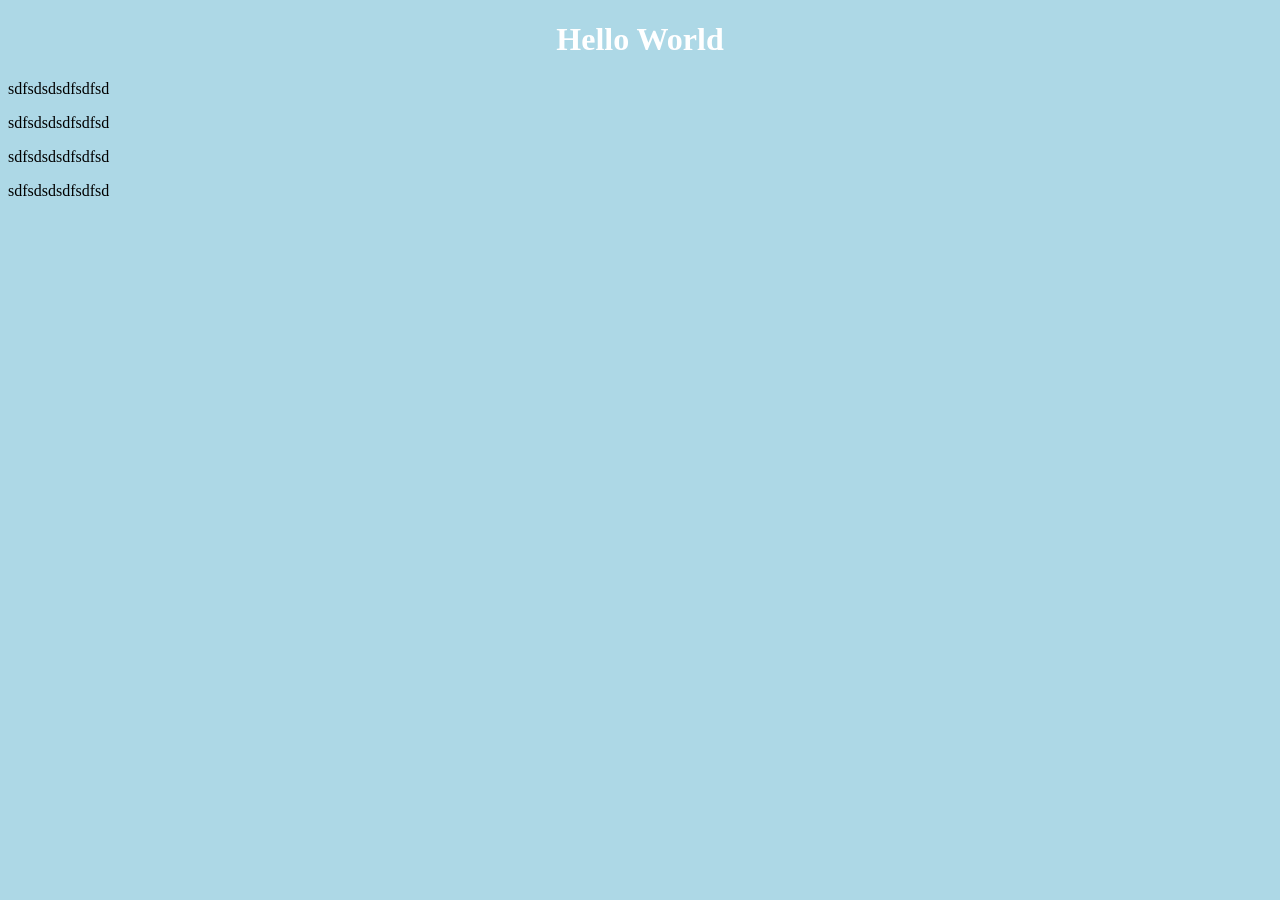
<file: 01_html/01_html/index.html>
<!DOCTYPE html>
<html lang="en">
<head>
    <meta charset="UTF-8">
    <meta name="viewport" content="width=device-width, initial-scale=1.0">
    <title>Document</title>
</head>
<body style="background-color: lightblue;">
    <h1 style="color: white; text-align: center;">Hello World</h1>

    <p class="x">sdfsdsdsdfsdfsd</p>
    <p>sdfsdsdsdfsdfsd</p>
    <p>sdfsdsdsdfsdfsd</p>
    <p>sdfsdsdsdfsdfsd</p>

    

</body>
</html>
</file>
